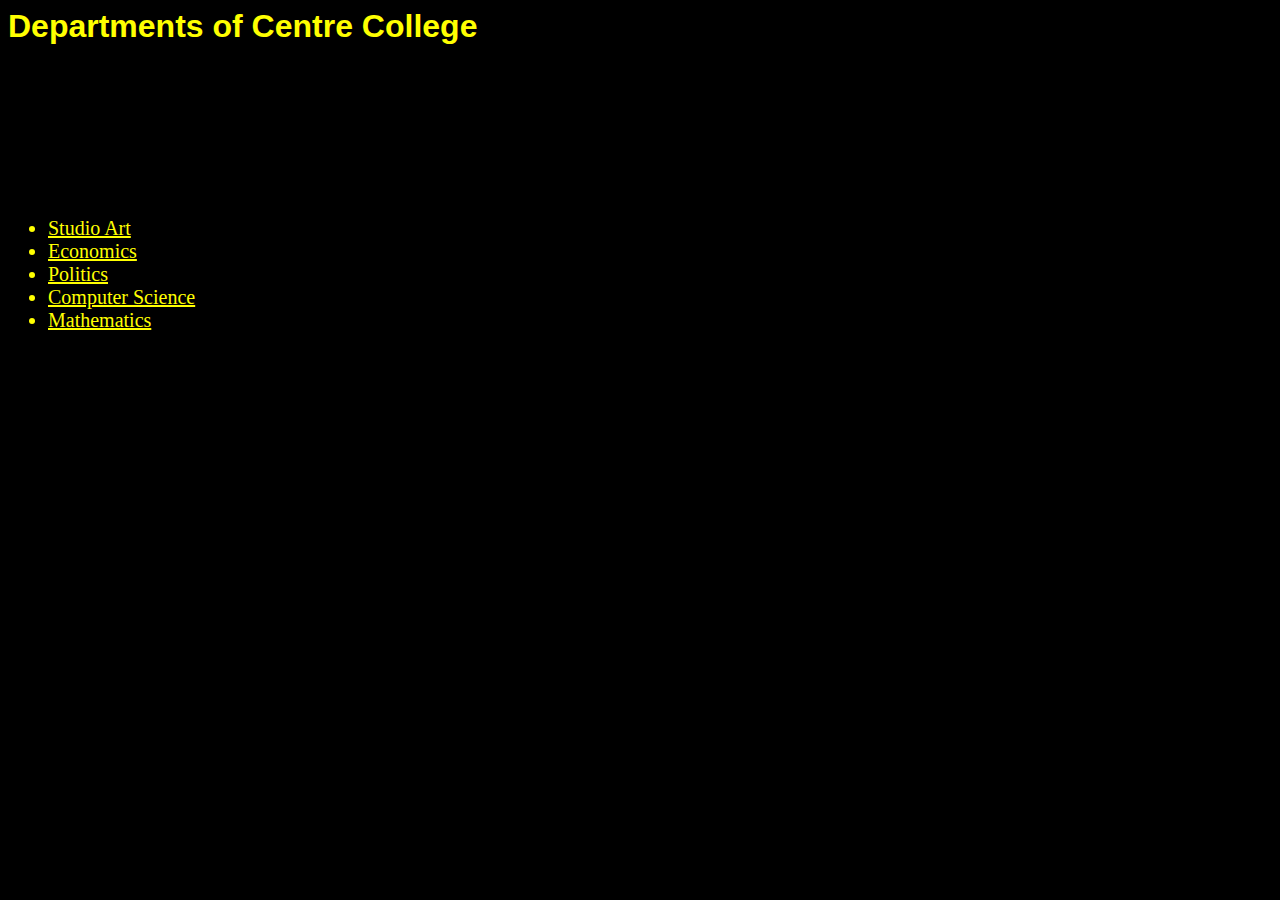
<file: SiteB/index.html>
<html>
  <head>
    <title>Departmental Page</title>
      <link href="/SiteB/css/siteB.css" type="text/css" rel="stylesheet">
  </head>
  <body id="landing">
    <h1>Departments of Centre College</h1>
    
    <p>Come and see the adventure that awaits you at Centre College.</p>
    
    <ul class="navigation">
    <li><a href="DivI/studioArt.html">Studio Art</a></li>
      <li><a href="DivII/Economics.html">Economics</a></li>
      <li><a href="DivII/Politics.html">Politics</a></li>
      <li><a href="DivIII/ComputerScience.html">Computer Science</a></li>
      <li><a href="DivIII/Mathematics.html">Mathematics</a></li>
    </ul>
  </body>
</html>
</file>
<file: SiteB/css/siteB.css>
body {background-color: black}
h1{font-family:sans-serif }
#landing h1{color: yellow}
#ComputerScience {background-image: url("https://p0.pikrepo.com/preview/396/608/matrix-code.jpg")}
#StudioArt{background-image: url(https://i2.wp.com/media3.giphy.com/media/IMaxc56CAIfni/giphy.gif)}

img{height: 100px; 
    width: 100px; }
th,td{border: 4px solid hotpink}
 p{font-size: 40px;}
 p{font-family: monospace}
#computerscience {color: red}
tr td{font-weight: bolder
}
#landing ul, #landing li{font-size: 20px; 
color: white;}
#landing ul, #landing li, #landing a{color: yellow}
#economics{color: red}
#mathematics{background-image: url(https://media1.tenor.com/images/fb3f2d1e814190100a4ae401b1660d5b/tenor.gif?itemid=6081931)}
#politics{background-image: url(https://media2.giphy.com/media/l2JdTgeQzfPIvYeZO/giphy.gif)}
#StudioArt{color:orange}
#economics{background-image: url(https://media3.giphy.com/media/11il9XRmW24Dni/giphy.gif?cid=ecf05e47rk2xvv031xas5niyj05u1m4ykyzs1kcsd3q28heg&rid=giphy.gif)}
th,td{font-size: 30px}

.department a{font-size: 20px; color:inherit}
</file>
